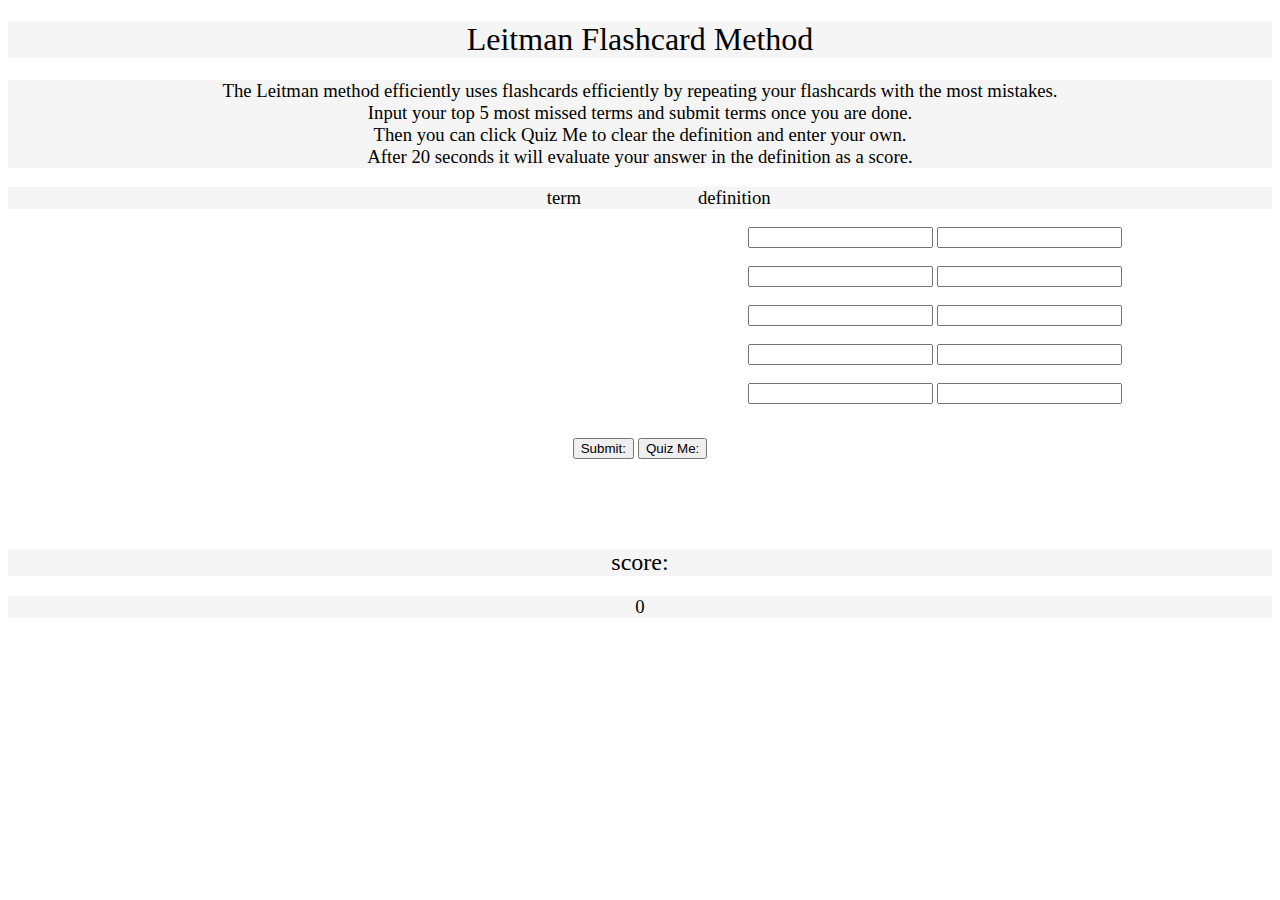
<file: leitmanrevised.html>
<!DOCTYPE html>
<html>

<style>

.title {
  font-family: reross-quadratic, sans-serif;
  background-color: whitesmoke;
  color:#000;
  font-family:New Century Schoolbook, TeX Gyre Schola, serif;
  font-style: normal;
  font-weight: 200;
  text-align: center;
}
h1 {
    padding-left: 0;
    padding-right: 0;
    text-align:center;
}

h2{
    text-align:center;
}

h3{
    text-align:center;
}

input{
    
    transform: translateX(400%);
}


</style>
<head>
    <title>
        Leitman
    </title>
</head>

<body>

<h1 class = "title">Leitman Flashcard Method</h1>
<h3 class = "title"> The Leitman method efficiently uses flashcards efficiently by repeating your flashcards with the most mistakes. <br>
    Input your top 5 most missed terms and submit terms once you are done. <br> Then you can click Quiz Me to clear the definition and enter your own. <br> After 20 seconds 
    it will evaluate your answer in the definition as a score.</h3>

<!-- prompt for user input-->
 <h3 class = "title">&nbsp;&nbsp;&nbsp;
    &nbsp;&nbsp;&nbsp;&nbsp;term &nbsp;&nbsp;&nbsp;&nbsp;&nbsp;&nbsp;&nbsp;&nbsp;&nbsp;&nbsp;&nbsp;&nbsp;&nbsp;&nbsp;&nbsp;&nbsp;
    &nbsp;&nbsp;&nbsp;&nbsp;&nbsp;&nbsp;&nbsp;definition</h3>

 <!--text boxes for term and definition-->

    <input type = "text" id = "term1" name = "term1">
    <input type = "text" id = "definition1" name = "definition1">

    <br><br>

    <input type = "text" id = "term2" name = "term2">
    <input type = "text" id = "definition2" name = "definition2">

    <br><br>


    <input type = "text" id = "term3" name = "term3">
    <input type = "text" id = "definition3" name = "definition3">

    <br><br>

    <input type = "text" id = "term4" name = "term4">
    <input type = "text" id = "definition4" name = "definition4">

    <br><br>

    <input type = "text" id = "term5" name = "term5">
    <input type = "text" id = "definition5" name = "definition5">
    
    <br><br>
    

 <!-- the buttons call a function when pressed-->

 <p align = "center">

<!--press each time a term and definition pair is done-->
 <button onClick = "addToCardArrayMain()"> Submit: </button>

 <!-- starts going through all the flashcards-->
 <button onClick = "quizMe()">Quiz Me:</button>


</p>


    <br><br><br>    

<!-- score display-->
 <h2 class = "title"> score: </h2>
 <h3 class = "title" id = "score">0</h3>
    <!-- animated flashcards location -->

    <div id = "container">

        <div id = "flashcard">

        </div>

    </div>


    <script src = "leitmanScript.js">
   
    </script>
</body>
</file>
